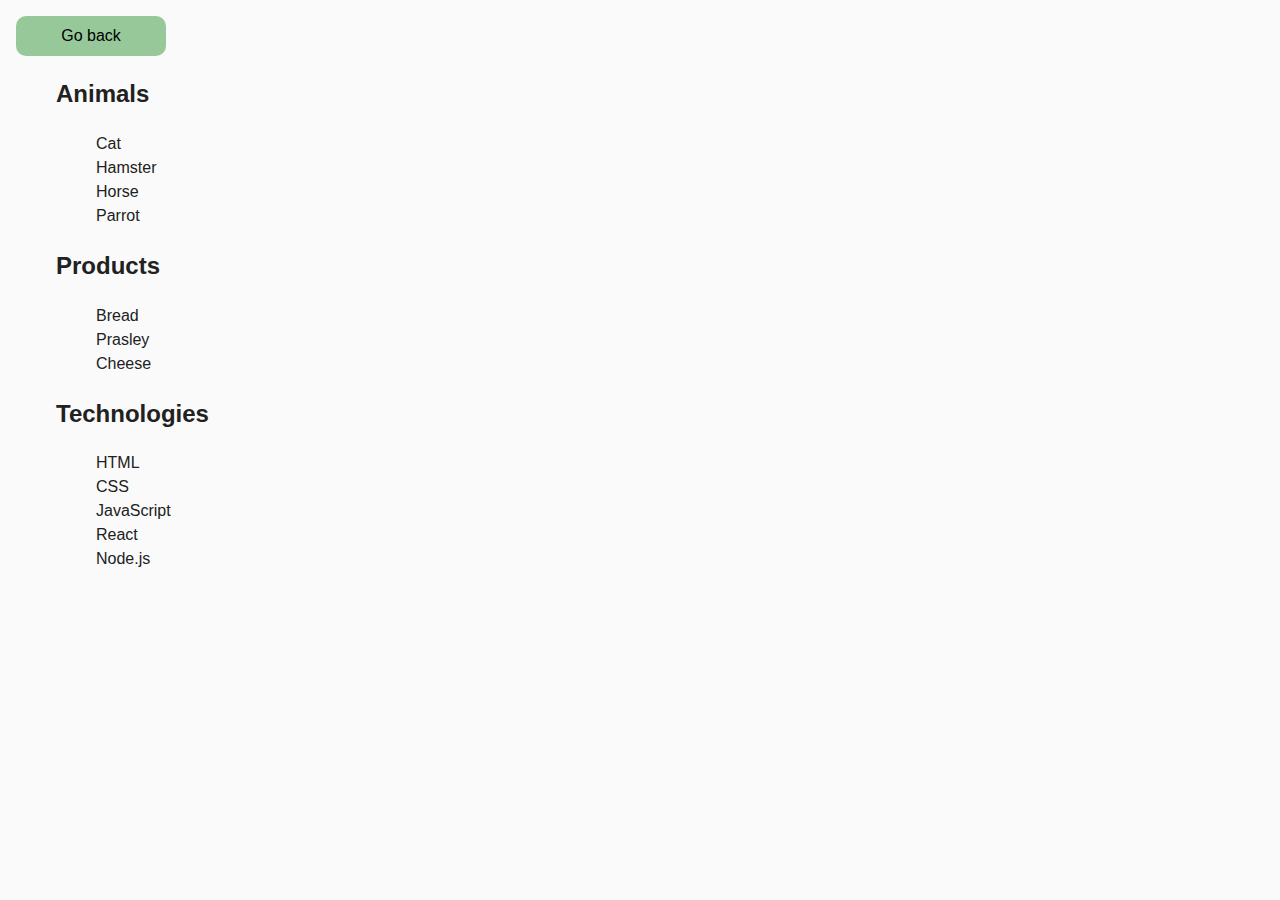
<file: task-01.html>
<!DOCTYPE html>
<html lang="ru">
  <head>
    <meta charset="UTF-8" />
    <meta http-equiv="X-UA-Compatible" content="IE=edge" />
    <meta name="viewport" content="width=device-width, initial-scale=1.0" />
    <title>Task 1</title>
    <link rel="stylesheet" href="css/common.css" />
  </head>
  <body>
    <p><a class="button" href="index.html">Go back</a></p>

    <ul id="categories">
      <li class="item">
        <h2>Animals</h2>

        <ul>
          <li>Cat</li>
          <li>Hamster</li>
          <li>Horse</li>
          <li>Parrot</li>
        </ul>
      </li>
      <li class="item">
        <h2>Products</h2>

        <ul>
          <li>Bread</li>
          <li>Prasley</li>
          <li>Cheese</li>
        </ul>
      </li>
      <li class="item">
        <h2>Technologies</h2>

        <ul>
          <li>HTML</li>
          <li>CSS</li>
          <li>JavaScript</li>
          <li>React</li>
          <li>Node.js</li>
        </ul>
      </li>
    </ul>

    <script src="js/task-01.js" type="module"></script>
  </body>
</html>
</file>
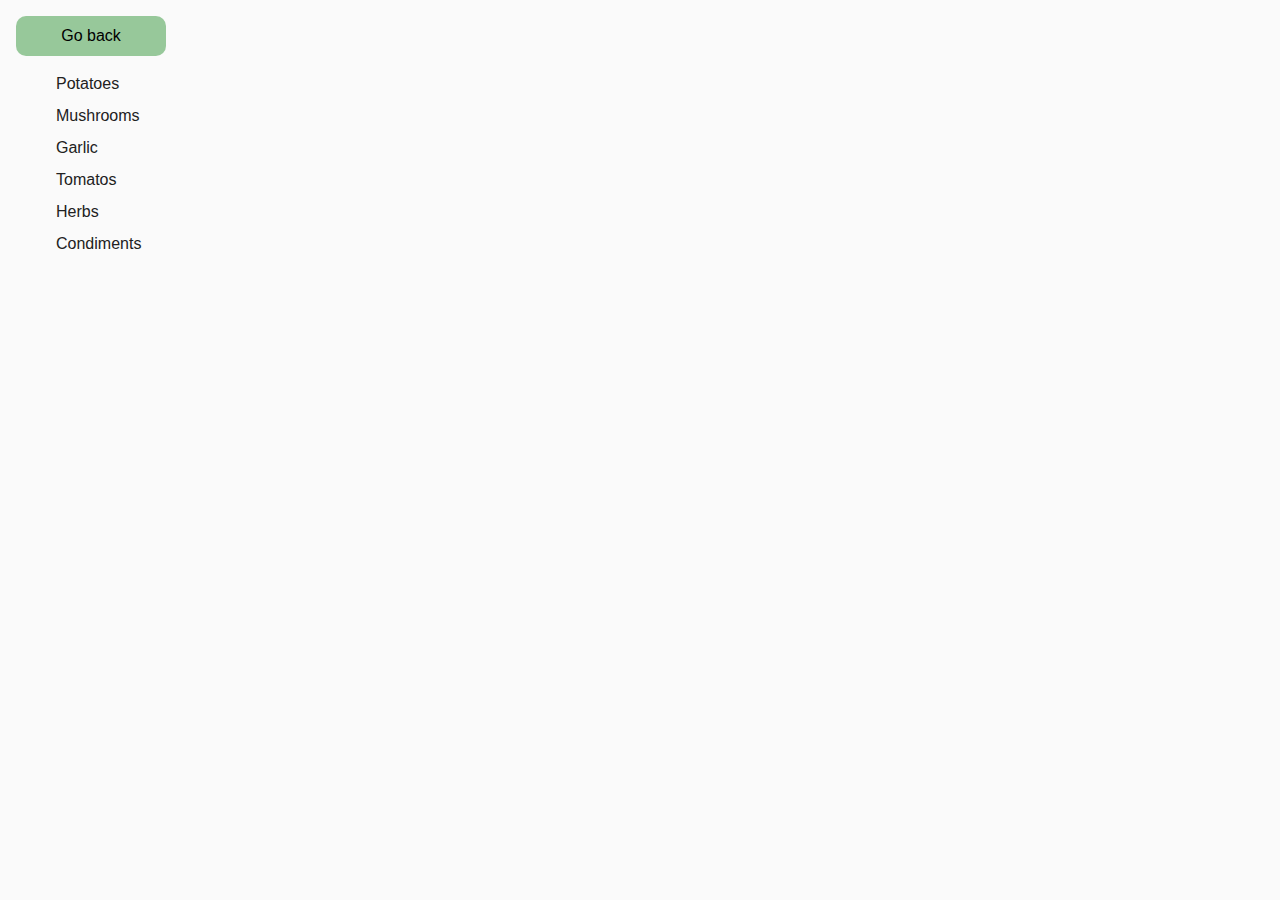
<file: task-02.html>
<!DOCTYPE html>
<html lang="ru">
  <head>
    <meta charset="UTF-8" />
    <meta http-equiv="X-UA-Compatible" content="IE=edge" />
    <meta name="viewport" content="width=device-width, initial-scale=1.0" />
    <title>Task 2</title>
    <link rel="stylesheet" href="css/common.css" />
    <style>
      .item {
        font-weight: 500;
      }

      .item:not(:last-child) {
        margin-bottom: 8px;
      }
    </style>
  </head>
  <body>
    <p><a class="button" href="index.html">Go back</a></p>

    <ul id="ingredients"></ul>

    <script src="js/task-02.js" type="module"></script>
  </body>
</html>
</file>
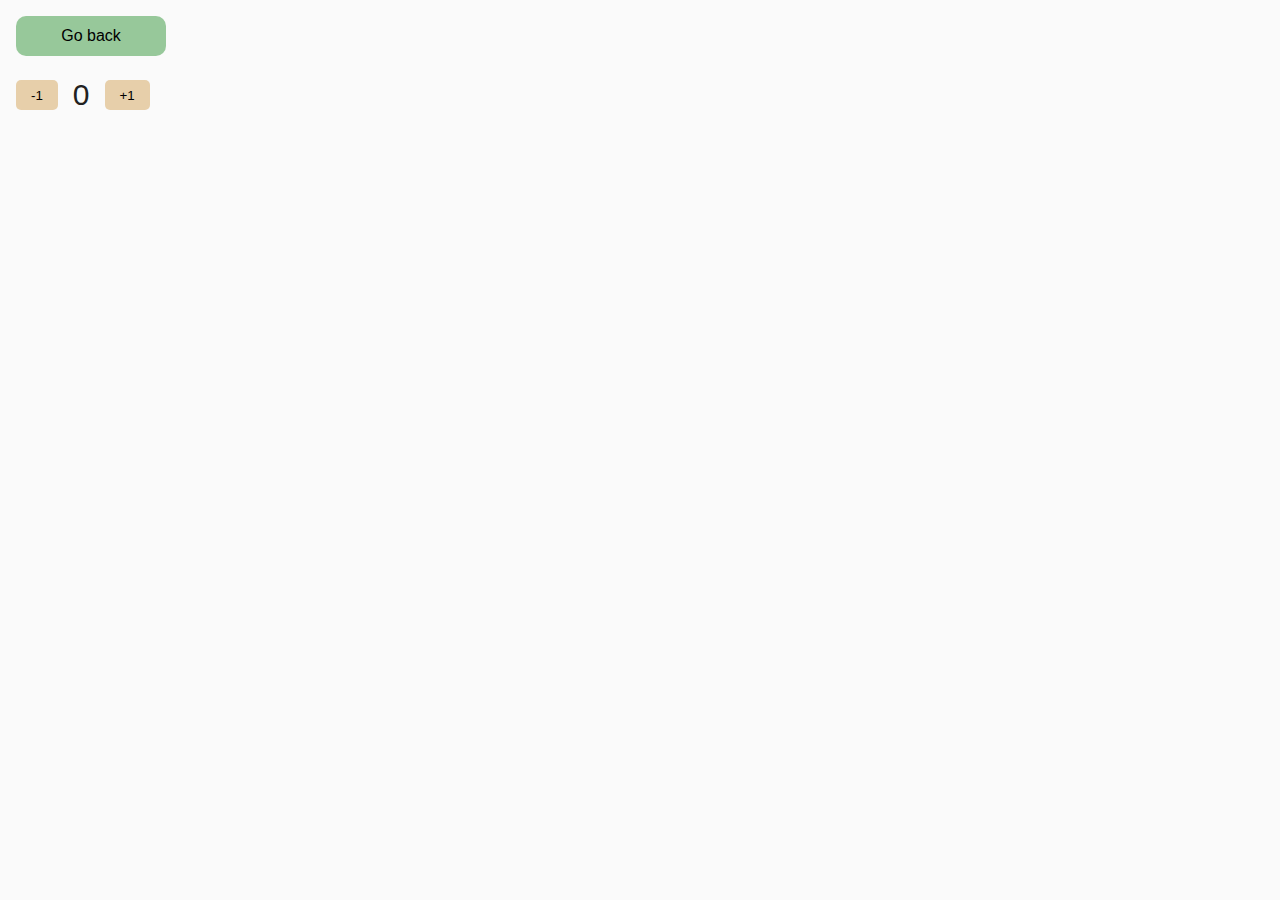
<file: task-04.html>
<!DOCTYPE html>
<html lang="ru">
  <head>
    <meta charset="UTF-8" />
    <meta http-equiv="X-UA-Compatible" content="IE=edge" />
    <meta name="viewport" content="width=device-width, initial-scale=1.0" />
    <title>Task 4</title>
    <link rel="stylesheet" href="css/common.css" />
  </head>
  <style>
    #counter {
      display: flex;
      gap: 15px;
      align-items: center;
    }
    button {
      height: 30px;

      padding-left: 15px;
      padding-right: 15px;

      background-color: rgb(231, 207, 170);
      border: none;
      border-radius: 5px;
    }
    #value {
      font-size: 30px;
    }
  </style>
  <body>
    <p><a class="button" href="index.html">Go back</a></p>

    <div id="counter">
      <button type="button" data-action="decrement">-1</button>
      <span id="value">0</span>
      <button type="button" data-action="increment">+1</button>
    </div>

    <script src="js/task-04.js" type="module"></script>
  </body>
</html>
</file>
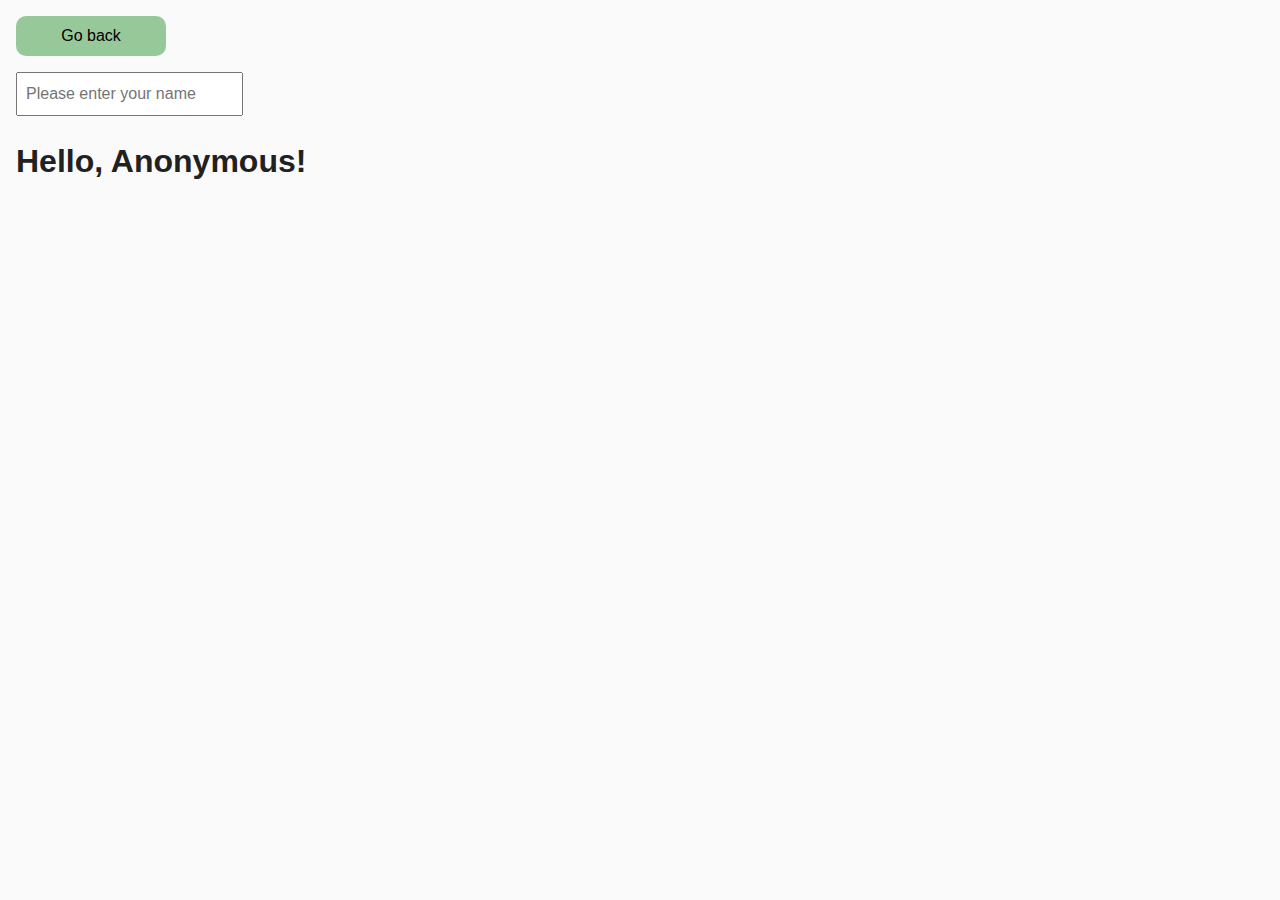
<file: task-05.html>
<!DOCTYPE html>
<html lang="ru">
  <head>
    <meta charset="UTF-8" />
    <meta http-equiv="X-UA-Compatible" content="IE=edge" />
    <meta name="viewport" content="width=device-width, initial-scale=1.0" />
    <title>Task 5</title>
    <link rel="stylesheet" href="css/common.css" />
  </head>
  <body>
    <p><a class="button" href="index.html">Go back</a></p>

    <input type="text" id="name-input" placeholder="Please enter your name" />
    <h1>Hello, <span id="name-output">Anonymous</span>!</h1>

    <script src="js/task-05.js" type="module"></script>
  </body>
</html>
</file>
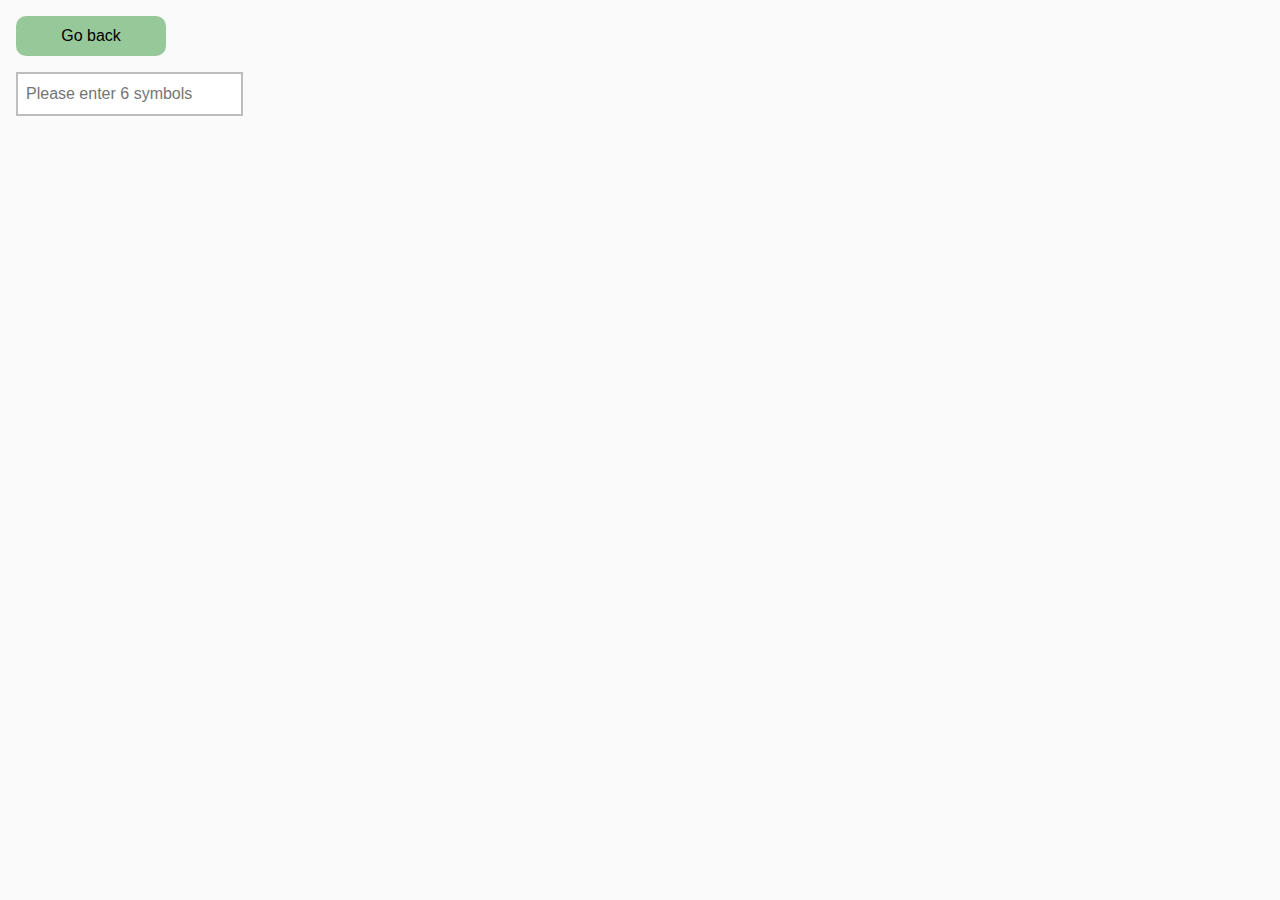
<file: task-06.html>
<!DOCTYPE html>
<html lang="ru">
  <head>
    <meta charset="UTF-8" />
    <meta http-equiv="X-UA-Compatible" content="IE=edge" />
    <meta name="viewport" content="width=device-width, initial-scale=1.0" />
    <title>Task 6</title>
    <link rel="stylesheet" href="css/common.css" />
    <style>
      #validation-input {
        border: 2px solid #bdbdbd;
      }

      #validation-input.valid {
        border-color: #4caf50;
      }

      #validation-input.invalid {
        border-color: #f44336;
      }
    </style>
  </head>
  <body>
    <p><a class="button" href="index.html">Go back</a></p>

    <input
      type="text"
      id="validation-input"
      data-length="6"
      placeholder="Please enter 6 symbols"
    />

    <script src="js/task-06.js" type="module"></script>
  </body>
</html>
</file>
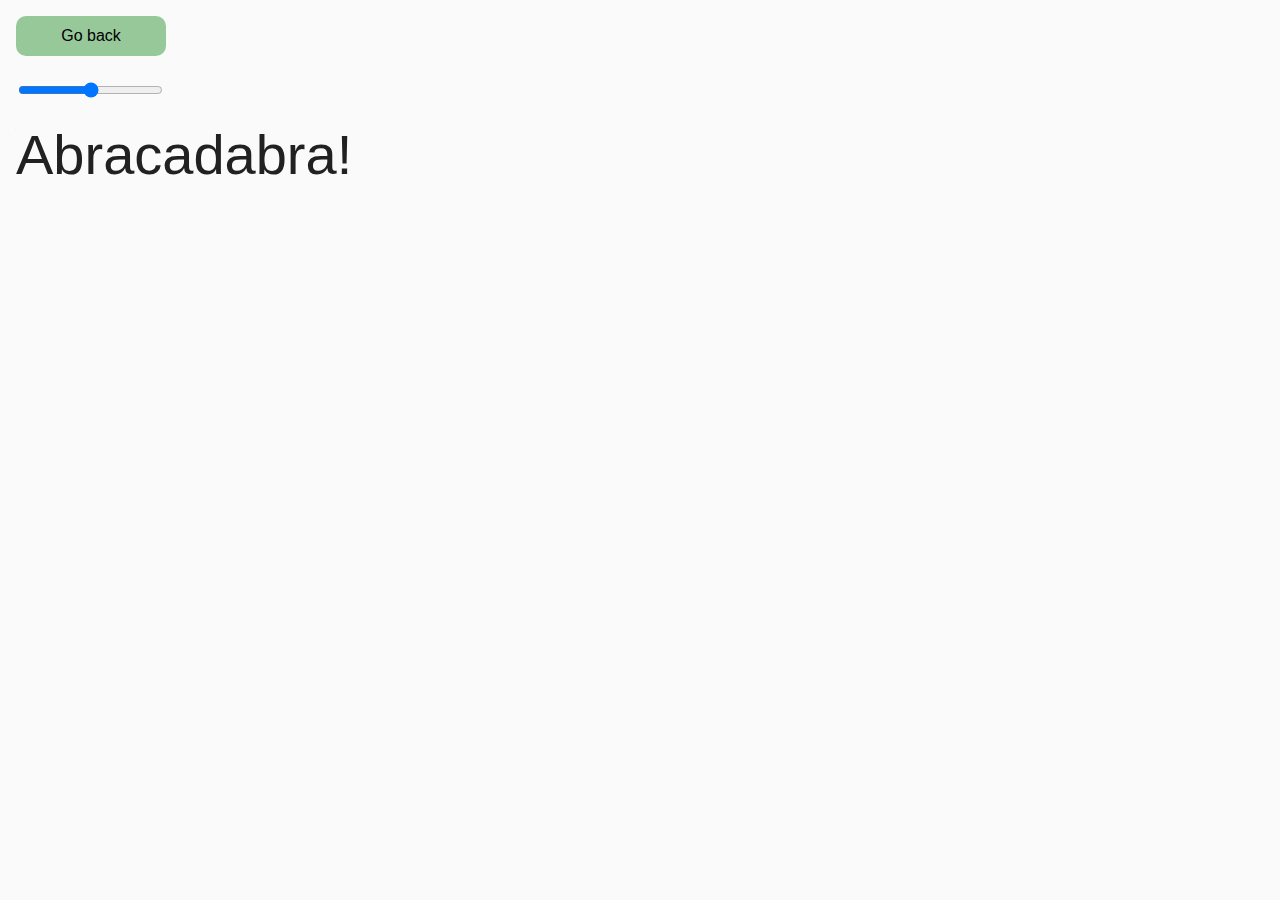
<file: task-07.html>
<!DOCTYPE html>
<html lang="ru">
  <head>
    <meta charset="UTF-8" />
    <meta http-equiv="X-UA-Compatible" content="IE=edge" />
    <meta name="viewport" content="width=device-width, initial-scale=1.0" />
    <title>Task 7</title>
    <link rel="stylesheet" href="css/common.css" />
  </head>
  <body>
    <p><a class="button" href="index.html">Go back</a></p>

    <input id="font-size-control" type="range" min="16" max="96" />
    <br />
    <span id="text">Abracadabra!</span>

    <script src="js/task-07.js" type="module"></script>
  </body>
</html>
</file>
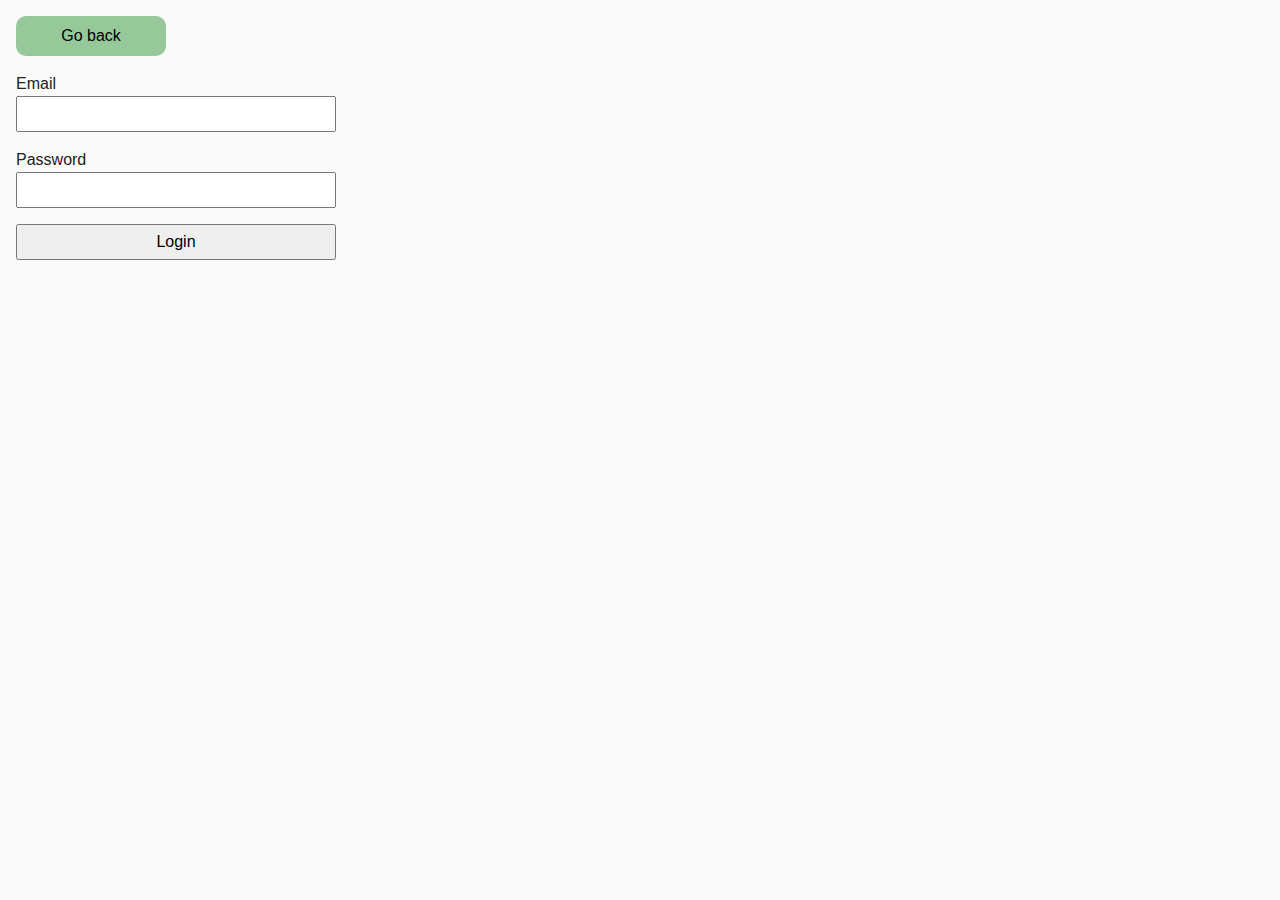
<file: task-08.html>
<!DOCTYPE html>
<html lang="ru">
  <head>
    <meta charset="UTF-8" />
    <meta http-equiv="X-UA-Compatible" content="IE=edge" />
    <meta name="viewport" content="width=device-width, initial-scale=1.0" />
    <title>Task 8</title>
    <link rel="stylesheet" href="css/common.css" />
    <style>
      .login-form {
        max-width: 320px;
        display: flex;
        flex-direction: column;
      }

      .login-form label {
        margin-bottom: 16px;
      }

      .login-form input,
      .login-form button {
        width: 100%;
        padding: 4px;
        font: inherit;
      }
    </style>
  </head>
  <body>
    <p><a class="button" href="index.html">Go back</a></p>

    <form class="login-form">
      <label>
        Email
        <input type="email" name="email" />
      </label>
      <label>
        Password
        <input type="password" name="password" />
      </label>
      <button type="submit">Login</button>
    </form>

    <script src="js/task-08.js" type="module"></script>
  </body>
</html>
</file>
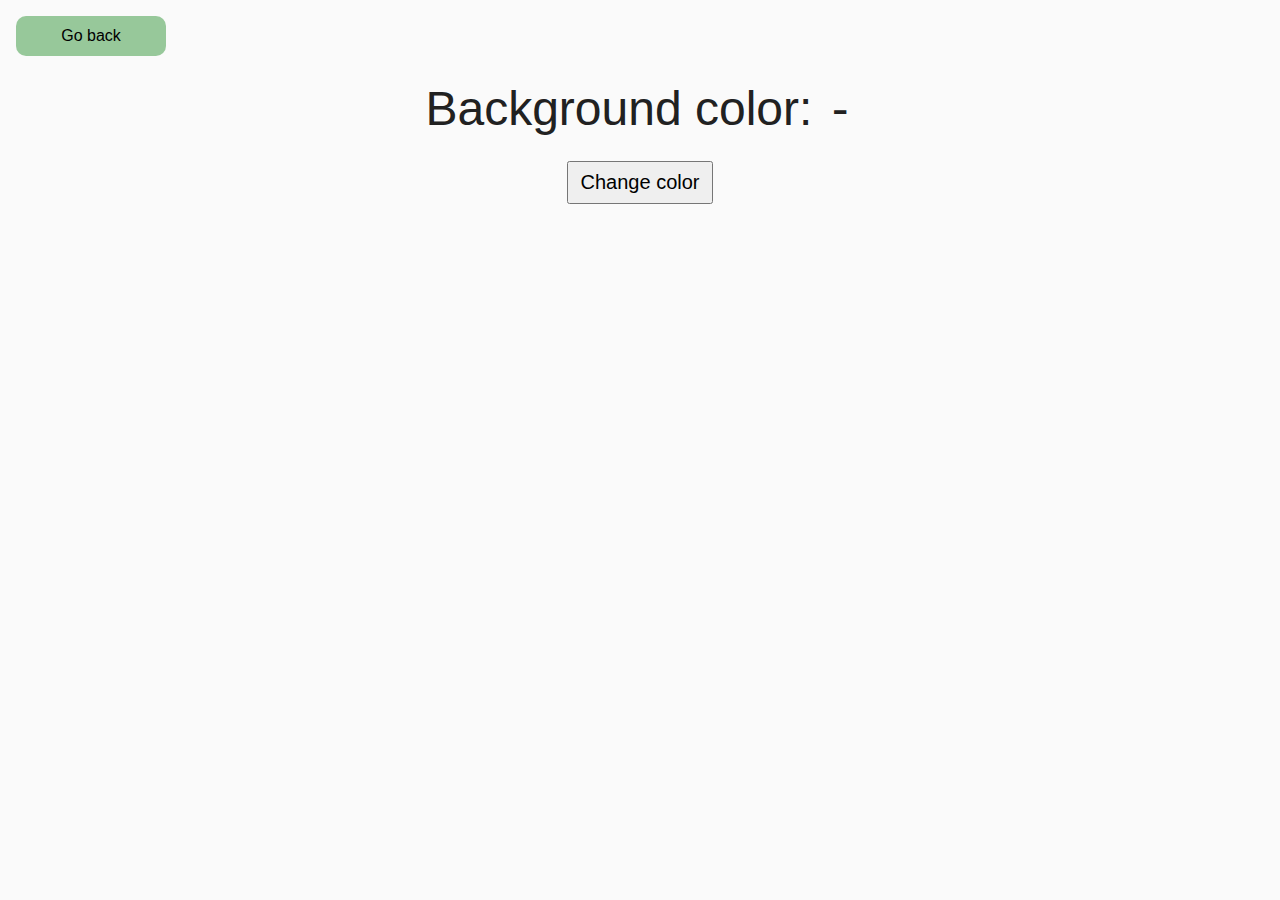
<file: task-09.html>
<!DOCTYPE html>
<html lang="ru">
  <head>
    <meta charset="UTF-8" />
    <meta http-equiv="X-UA-Compatible" content="IE=edge" />
    <meta name="viewport" content="width=device-width, initial-scale=1.0" />
    <title>Task 9</title>
    <link rel="stylesheet" href="css/common.css" />
    <style>
      .widget {
        text-align: center;
      }

      .widget p {
        margin-top: 0;
        margin-bottom: 16px;
        font-size: 48px;
      }

      .widget span {
        font-family: monospace;
      }

      .widget button {
        padding: 8px 12px;
        font-size: 20px;
        cursor: pointer;
      }
    </style>
  </head>
  <body>
    <p><a class="button" href="index.html">Go back</a></p>

    <div class="widget">
      <p>Background color: <span class="color">-</span></p>
      <button type="button" class="change-color">Change color</button>
    </div>

    <script src="js/task-09.js" type="module"></script>
  </body>
</html>
</file>
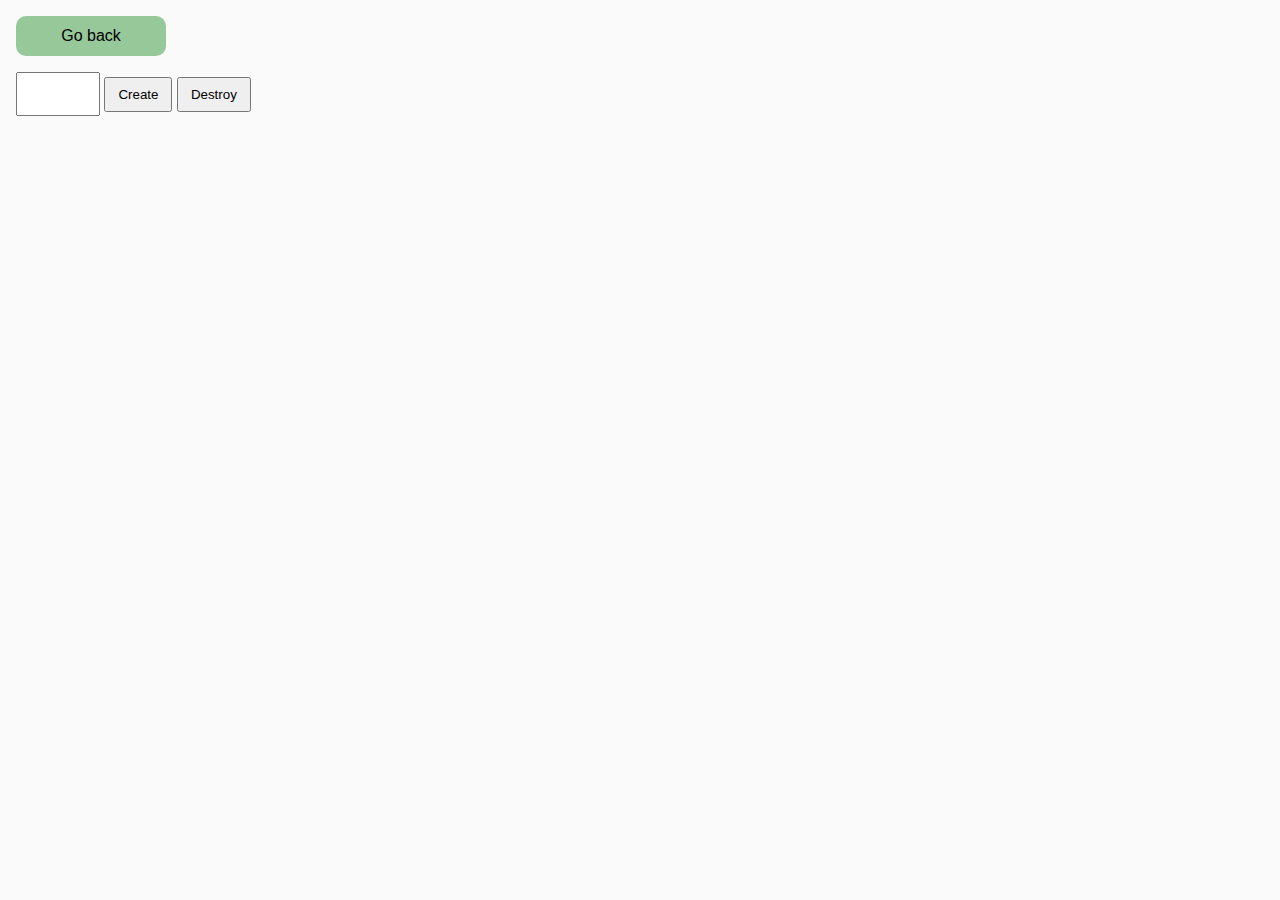
<file: task-10.html>
<!DOCTYPE html>
<html lang="ru">
  <head>
    <meta charset="UTF-8" />
    <meta http-equiv="X-UA-Compatible" content="IE=edge" />
    <meta name="viewport" content="width=device-width, initial-scale=1.0" />
    <title>Task 10 (optional)</title>
    <link rel="stylesheet" href="css/common.css" />
  </head>
  <body>
    <p><a class="button" href="index.html">Go back</a></p>

    <div id="controls">
      <input type="number" min="1" max="100" step="1" />
      <button type="button" data-create>Create</button>
      <button type="button" data-destroy>Destroy</button>
    </div>

    <div id="boxes"></div>

    <script src="js/task-10.js" type="module"></script>
  </body>
</html>
</file>
<file: css/common.css>
* {
  box-sizing: border-box;
}

body {
  margin: 16px;
  font-family: -apple-system, BlinkMacSystemFont, 'Segoe UI', Roboto, Oxygen,
    Ubuntu, Cantarell, 'Open Sans', 'Helvetica Neue', sans-serif;
  -webkit-font-smoothing: antialiased;
  -moz-osx-font-smoothing: grayscale;
  background-color: #fafafa;
  color: #212121;
  line-height: 1.5;
}

input {
  padding: 8px;
  font: inherit;
}

button {
  padding: 8px 12px;
  cursor: pointer;
}

.menu-list {
  display: flex;
  flex-direction: column;
  gap: 6px;
}

li {
  list-style: none;
}

.button {
  text-decoration: none;

  display: inline-block;
  min-width: 150px;
  padding: 8px;

  text-align: center;

  background-color: rgba(5, 127, 13, 0.403);
  color: black;
  border-radius: 10px;
}
</file>
